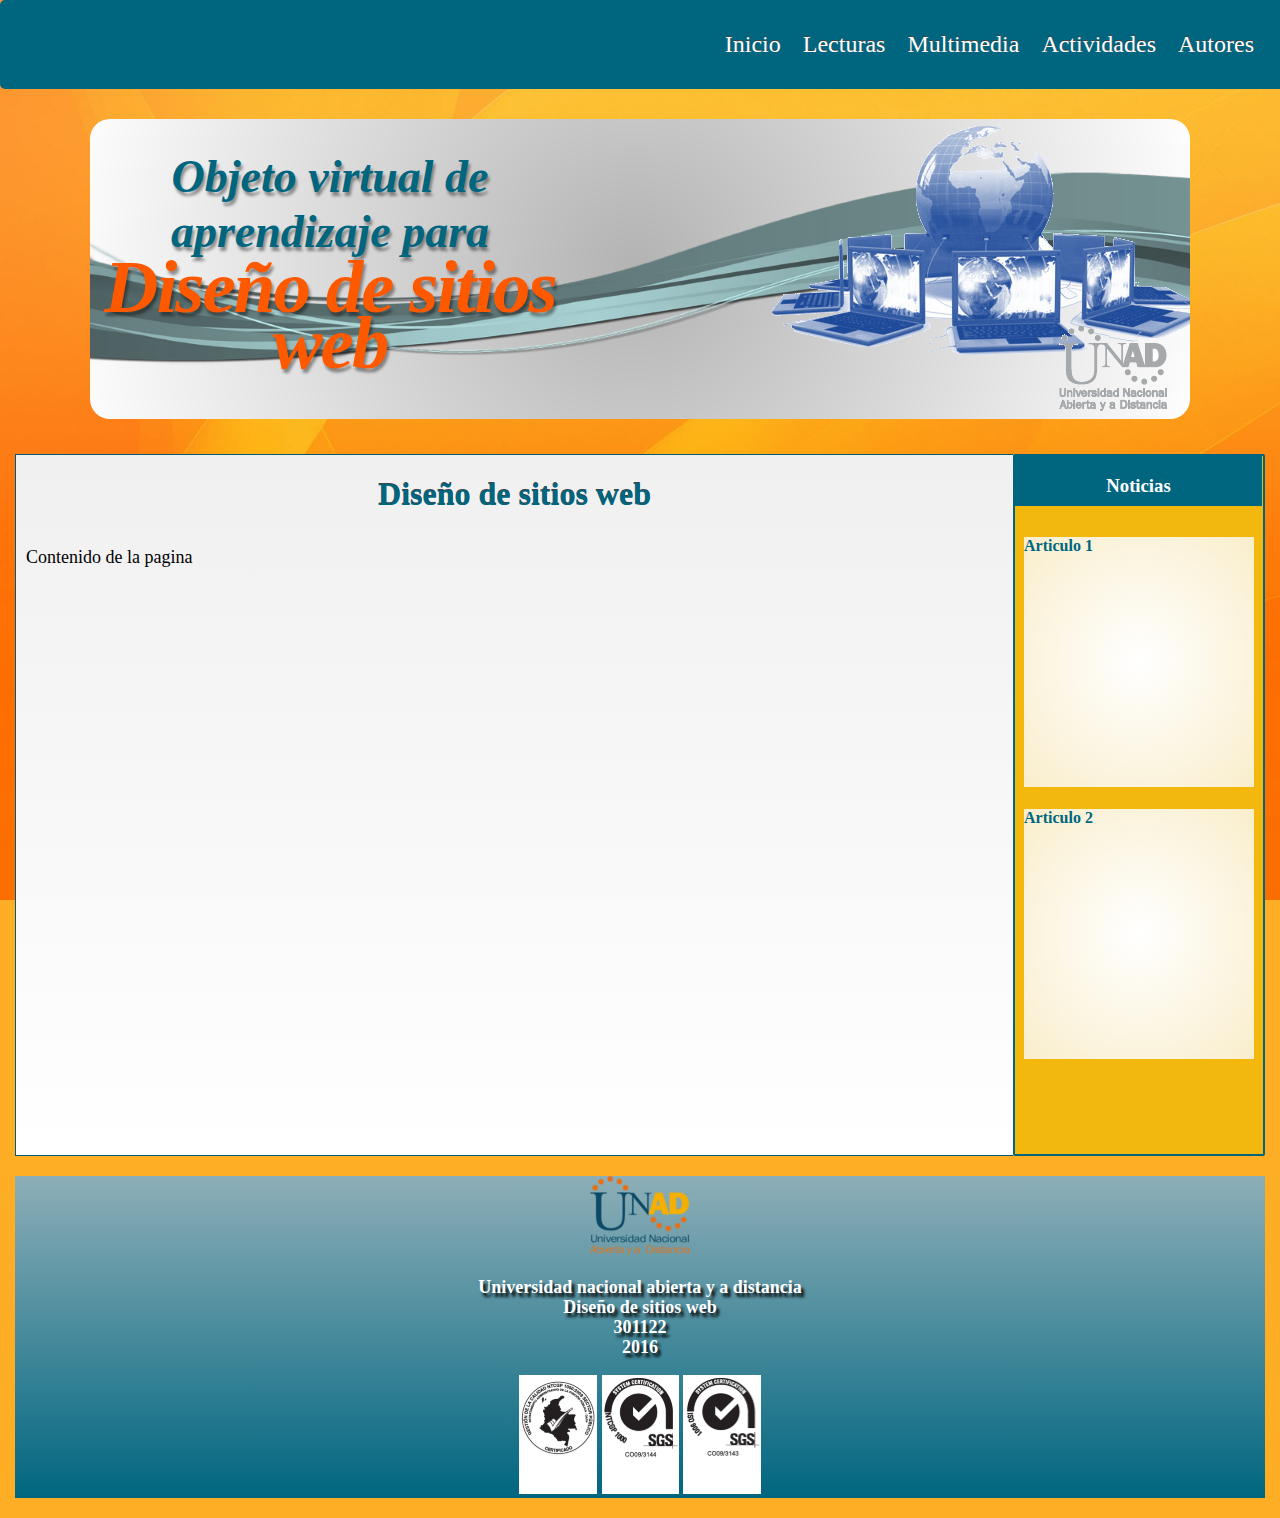
<file: index.html>
<!DOCTYPE html>
<html lang="es" class="no-js">
<head>
	<meta charset="utf-8">
	<meta content="Zully Katerin Malagon" name="author">
	<meta content="Creacion de plantilla para Ova con html5 y css" name="Description">
	<meta content="html5, diseño, UNAD" name="keywords">
	<title>Plantilla para OVA</title>
	<!--Enlazar hoja de estilos -->
	<link rel="stylesheet" href="css/normalize.css">
	<link rel="stylesheet" href="css/style.css">
	
	<!--Configuracion de librerias -->
	<!-- Al colocar las librerias fuera del head no hay compatibilidad con Internet Explorer 6,7,8-->
	<script src="js/modernizr.js"></script>
	<script src="js/prefixfree.min.js"></script>
	<script src="js/jquery-3.1.0.js"></script>
</head>

<body>
	<nav>
	    <ul>
    		<li><a href="index.html" class="menu" >Inicio</a></li>
   			<li><a href="#" class="menu">Lecturas</a></li>
    		<li><a href="#" class="menu">Multimedia</a></li>
    		<li><a href="#" class="menu">Actividades</a></li>
    		<li><a href="#" class="menu">Autores</a></li>
		</ul>
    </nav>
	
    <header>
            <div id="texto">
				<p>Objeto virtual de aprendizaje para <span>Diseño de sitios web</span></p>
			</div>
			<div class="galeria">
			</div>		
	</header>

	<div id="contenido">
        <section id="principal">
            <h1>  Diseño de sitios web </h1>
			<p> Contenido de la pagina </p>   
		 </section>
        
        <aside>
			<section id="noticia">
				<h3>Noticias</h3>
			</section>
			<div>
				<article>
					<h4>Articulo 1</h4>
				</article>
				<article>
					<h4>Articulo 2</h4>
				</article>
		     </div> 
		 </aside>
		 
		 <footer>
		 	<img src="img/logo.png" alt="Unad" />
		   	<p id="piepagina">
			Universidad nacional abierta y a distancia
			<br>Diseño de sitios web 
			<br>301122
			<br> 2016
			</p>
			
			<div id=logoscalidad>
			 <img src="img/certificado.png" alt="Certificado"/>
			 <img src="img/calidad1000.png" alt="Calidad1000"/>
			 <img src="img/calidad9001.png" alt="Calidad9001"/>
			</div>
		</footer> 
		 
    </div>
</body>

</html>
</file>
<file: css/style.css>
body{
    background: url(../img/fondo.jpg) no-repeat fixed center center #FDAE25;
	background-size: cover; /*Imagen de fondo se ajuste a la pagina*/
}

h1{
color: #006680;
text-align:center;
text-shadow: 0px -1px 0px #424242;
font-family:'angsana new bold', 'Times new roman';
}

h4{
	color:#006680;
	font-family:'franklin gothic book';
}

nav{
    border-radius:5px;
   	overflow:hidden;
    padding:20px;
    width:1250px;
	background:#006680;
	margin:auto;
}

nav ul{
    list-style:none;
    margin:0 5px 0 5px;
    padding:0;
	float:right;
}

nav ul li{
	float:left;
	list-style-type: none;
	padding: 10px;
	margin: 1px;
	text-align:right;
	font-size:24px;
	font-family:'franklin gothic book';
	text-shadow: 0px -1px 0px #424242;
	color:#FFFFFF;  
}

nav ul li:hover{/*Cuando pase sobre la opcion del menu*/
	/*Fondos degradados en intenet explorer*/
	-ms-filter: "progid:DXImageTransform.Microsoft.gradient(startColorstr='#01A3CB', endColorstr='#006A85')"; 
 	background:radial-gradient(#01A3CB, #006A85);
	border-radius:5px;
    box-shadow:  1px -1px 0px #999;
}

header{
	margin:auto;
	width: 1100px;
	height: 300px;
	background-image:url(../img/banner.PNG);
	border-radius:20px;
	margin-top: 30px;
}

#texto p{
	width: 460px;
	font-size:46px;
	text-shadow: 2px 4px 3px rgba(0,0,0,0.4);
	font-weight: bold;
	font-family: 'franklin gothic heavy', serif;
	font-style:italic;
	line-height:1.2em;
	color:#006680;
	text-align:center;
	float:left;
	margin-top:20px;
}

#texto p span {
	font-size:75px;
	color: #ff5900;
	display:block;
	letter-spacing:-2px;
	margin-bottom:-10px;
}


#contenido{
	width: 1250px;
	height: auto;
	margin: auto;
	margin-top:20px;
	background-color:#FFFFFF;
	border-color: #006680;
}

#principal{
	width: 997px;
	-ms-filter: "progid:DXImageTransform.Microsoft.gradient(startColorstr='#ffffff', endColorstr='#f0f0f0')";
	background:linear-gradient(to top,#ffffff, #f0f0f0);
	height: 700px;
	float: left;
	margin-top: 15px;
	border:solid;
	border-right:none;
	border-width: 1px;
	border-color:#005B72;
}

aside{
	width: 248px;
	background: #F2B80D;
	height: 698px;
	float: left;
	margin-top: 15px;
	border:solid;
	border-radius: 2px;
	border-width: 2px;
	border-color:#006680;
}

#noticia{
	margin-top: 0px;
	width: 247px;
	background: #006680;
	height: 50px;
	float: left;
	color:#FFFFFF;
	text-align:center;
	font-weight:bold;
	font-family:'angsana new bold', 'Times new roman';
}

aside div{
	padding-top: 60px;
}

aside article{
	background:#FFFFFF;
	width: 230px;
	height: 250px;
	margin:auto;
	margin-top: 10px;
	background:radial-gradient(#FFFFFF, #F9EECC);
}

footer{
	width: 1250px;
	height: auto;
	float:left;
	margin:auto;
	margin-top: 20px;
	margin-bottom: 20px;
	-ms-filter: "progid:DXImageTransform.Microsoft.gradient(startColorstr='#769DA6', endColorstr='#006680')";
	background:linear-gradient(to top,#006680, #8DAEB7);
	text-align:center;
}

#piepagina{
	font-size: 18px;
	line-height: 20px;
	color:#FFFFFF;
	text-align:center;
	font-family:'franklin gothic book';
	font-weight:bold;
	text-shadow: 3px 4px 3px #000;
	padding: 0px;
}

#logoscalidad{
	text-align:center;
}

p{
	font-size: 18px;
	line-height: 24px;
	padding: 10px;
	text-align: justify;
	font-family:'franklin gothic book';
}


/*clases*/
.menu:link{
color: white; 
text-decoration: none;
}
.menu:visited{
color: white; 
text-decoration: none;
}
.menu:active{
color: white;
text-decoration:none;
}

.galeria{
	width: 570px;
	height: 160px;
	margin-left:30px;
	margin-top: 50px;
	float:left;
	background-size: 100% 100%;
	animation: banner 15s infinite;
}

/* Transicion de imagenes, compatible con Google chrome y opera*/
@keyframes banner{
	0%,20% {
	background-image:url(../img/imagen1.png);
	opacity: 1;
	}
	21%, 24%{
	opacity: 0.1;
	}
	25%,45% {
	background-image:url(../img/imagen2.png);
	opacity: 1;
	}
	46%, 49%{
	opacity: 0.1;
	}
	50%,70% {
	background-image:url(../img/imagen3.PNG);
	opacity: 1;
	}
	71%, 74%{
	opacity: 0.1;
	}
	75%,95% {
	background-image:url(../img/imagen4.PNG);
	opacity: 1;
	}
	96%, 100%{
	opacity: 0.1;
	}
}
</file>
